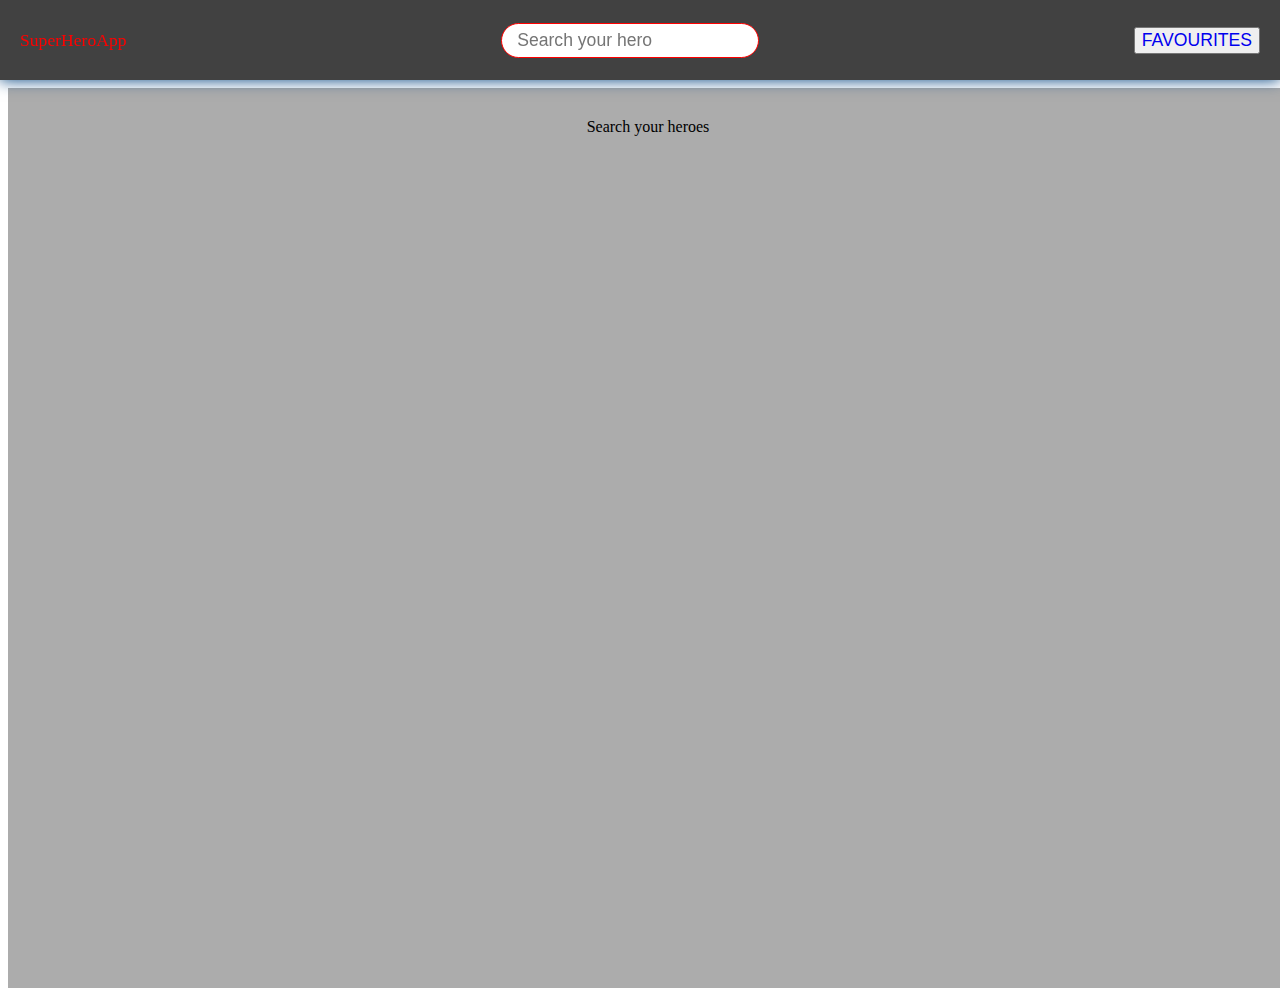
<file: pages/index.html>
<html>    
    <head>
        <meta charset="UTF-8">

        <link rel="stylesheet" href="../styles/index.css">
        
        <title>Home</title>
    <head>

    <body>
        <header>
            <div class="app-name center"><a href='index.html'>SuperHeroApp</a></div>
            <div class="search-container center">
                <input type="text" id="search-data" placeholder="Search your hero">
            </div>
            <div class="favourite-router center">
                <button><a href="favourites.html">FAVOURITES</a></button>
            </div>
        </header>

        <div id="result-container">

            <div id='results'>

                Search your heroes
        
            </div>
        </div>
        


        <script type="text/javascript" src="../scripts/index.js"></script>
        
    </body>
</html>
</file>
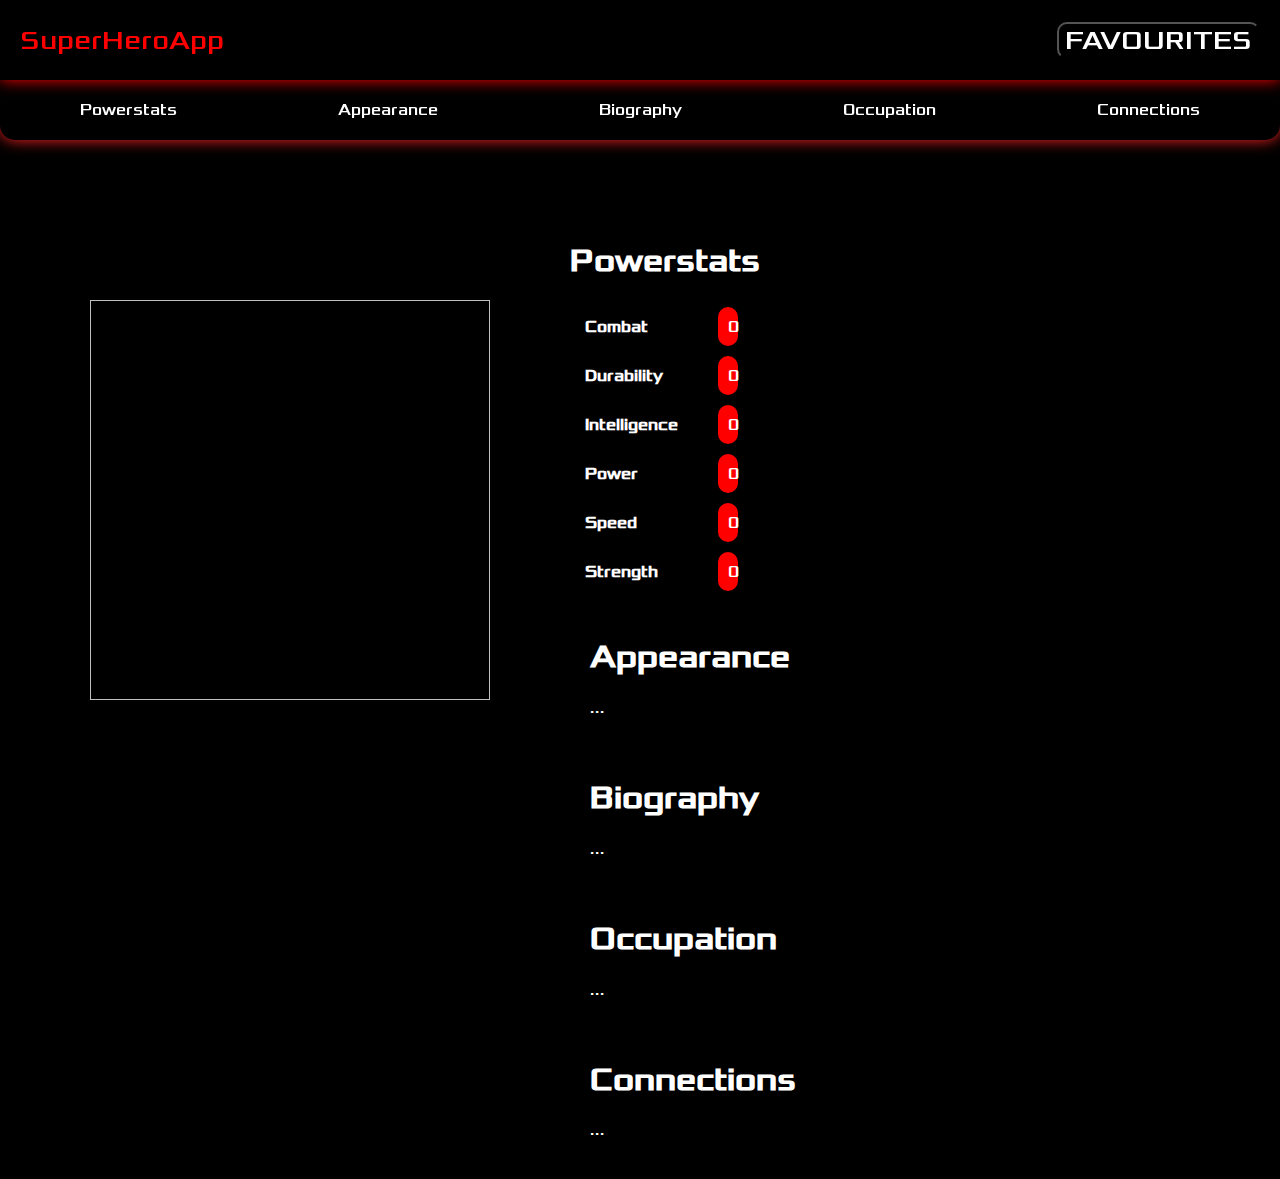
<file: pages/details.html>
<html>    
    <head>
        <meta charset="UTF-8">

        <link rel="stylesheet" href="../styles/details.css">
        
        <title>Details Page</title>
    </head>

    <body>
        <header>
            <div class="app-name center"><a href='index.html'>SuperHeroApp</a></div>
            
            <div class="favourite-router center">
                <button><a href="favourites.html">FAVOURITES</a></button>
            </div>
        </header>

        <div id="main-container">
            <!-- A navigation bar -->
            <div id="top-bar">
                <div><a href="#powerstats">Powerstats</a></div>
                <div><a href="#appearance-target">Appearance</a></div>
                <div><a href="#biography-target">Biography</a></div>
                <div><a href="#occupation-target">Occupation</a></div>
                <div><a href="#connections-target">Connections</a></div>
            </div>
            
            <!-- Hero data will be appended here -->
            <div id='data-container'>

                <div id="image">
                    <img width="400" height="400">
                </div>

                <div id="detail-container">
                    <div class="detail-item">

                        <span class="anchor" id="powerstats"></span>
                        <h1 id="powerstats">Powerstats</h1>
                        
                        <div id="stats-container">
                            <div id="stat-names">
                                <span>Combat</span>
                                <span>Durability</span>
                                <span>Intelligence</span>
                                <span>Power</span>
                                <span>Speed</span>
                                <span>Strength</span>
                            </div>

                            <div id="stat-bars">
                                <div class="bar-container">
                                    <div class="bar combat" style="width: 0%;">0</div>
                                </div>
                                <div class="bar-container">
                                    <div class="bar durability" style="width: 0%;">0</div>
                                </div>
                                <div class="bar-container">
                                    <div class="bar intelligence" style="width: 0%;">0</div>
                                </div>
                                <div class="bar-container">
                                    <div class="bar power" style="width: 0%;">0</div>
                                </div>
                                <div class="bar-container">
                                    <div class="bar speed" style="width: 0%;">0</div>
                                </div>
                                <div class="bar-container">
                                    <div class="bar strength" style="width: 0%;">0</div>
                                </div>
                            </div>
                        </div>

                    <div class="detail-item">
                        <span class="anchor" id="appearance-target"></span>
                        <h1>Appearance</h1>
                        <section id="appearance">...</section>
                    </div>
                    <div class="detail-item">
                        <span class="anchor" id="biography-target"></span>
                        <h1>Biography</h1>
                        <section id="biography">...</section>
                    </div>
                    <div class="detail-item">
                        <span class="anchor" id="occupation-target"></span>
                        <h1>Occupation</h1>
                        <section id="occupation">...</section>
                    </div>
                    <div class="detail-item">
                        <span class="anchor" id="connections-target"></span>
                        <h1>Connections</h1>
                        <section id="connections">...</section>
                    </div>

                </div>
            </div>

        </div>


        <script type="text/javascript" src="../scripts/details.js"></script>
    </body>

</html>
</file>
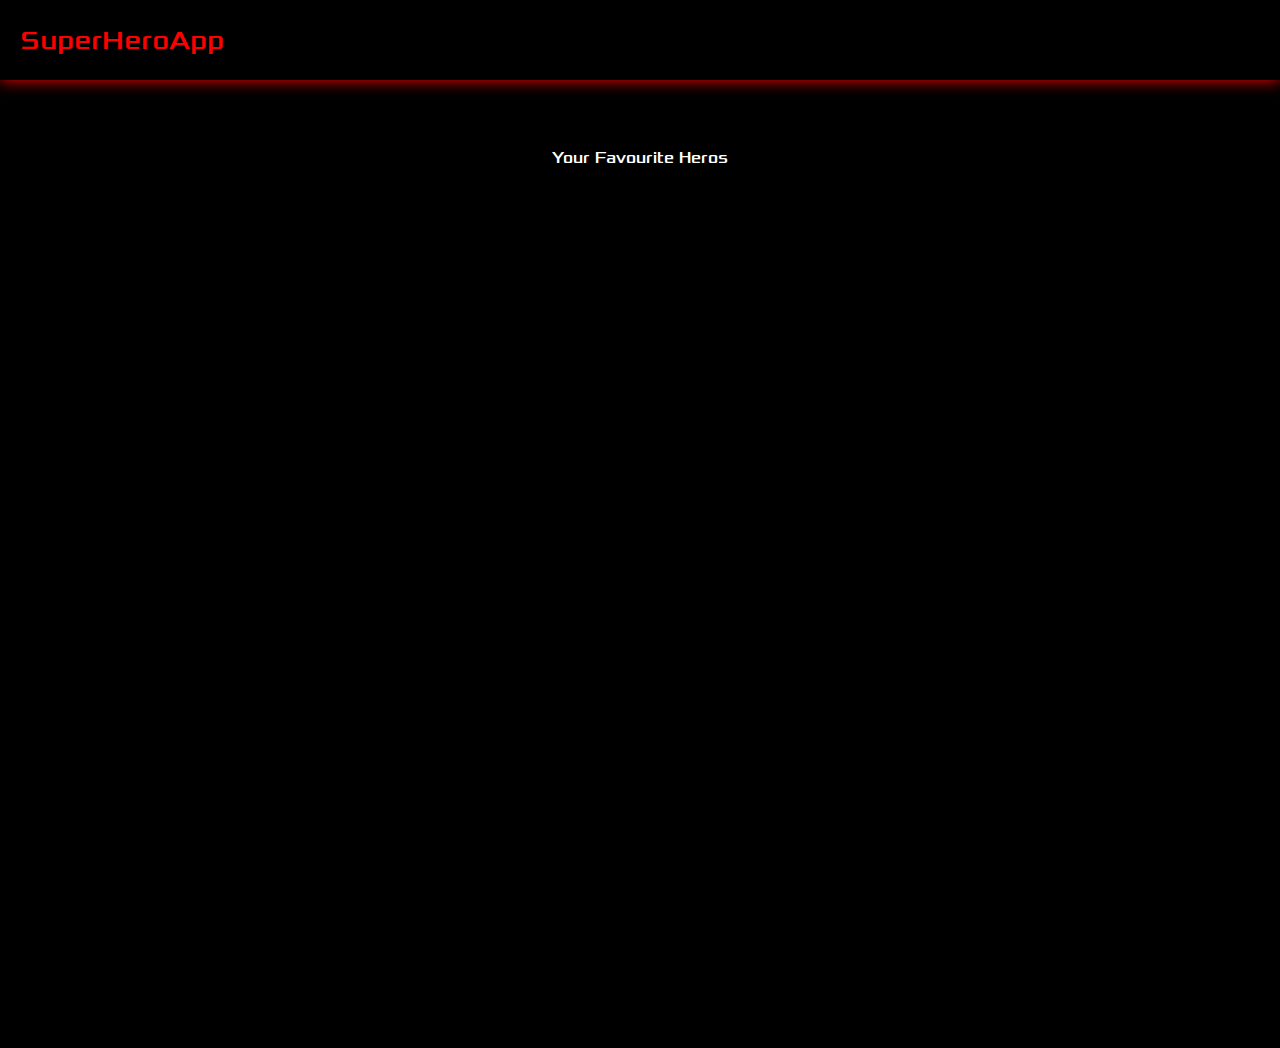
<file: pages/favourites.html>
<html>    
    <head>
        <meta charset="UTF-8">
        <link rel="stylesheet" href="../styles/favourites.css">
        <title>Home</title>
    </head>

    <body>
        <header>
            <div class="app-name center"><a href='index.html'>SuperHeroApp</a></div>
        </header>

        <!-- Notification Alert -->
        <div id="alert" style="visibility:hidden" class="success">Success Message</div>
        <div id="alert" style="visibility:hidden" class="failure">Error Message</div>

        <!-- Main favs  -->
        <div id="result-container">
            <div id='results'>

                Your Favourite Heros
        
            </div>
        </div>
        


        <script type="text/javascript" src="../scripts/favourites.js"></script>
    </body>
</html>
</file>
<file: styles/index.css>
body{
    position: relative;
    width: 100%;
    height: 100%;
}

header{
    position: fixed;
    top: 0px;
    left: 0px;
    width: 100%;
    height: 80px;
    margin: auto;
    background-color: rgb(65, 65, 65);
    color: white;
    display: inline-flex;
    justify-content: space-between;
    box-shadow: 0px 0px 15px 0px #00417e;
    z-index: 99;
}

header *{
    font-size: 1.1rem;
}

.app-name{
    padding-left: 20px;
}

.app-name a{
    text-decoration: none;
    color: red;
}

header input{
    height: 35px;
    width: 100%;
    padding: 15px;
    border: 1px solid red;
    border-radius: 25px;
}

header input:focus{
    border: 3px solid red;
}

header button{
    margin-right: 20px;
}

header button a{
    text-decoration: none;
}

.center {
    display: flex;
    justify-content: center;
    align-items: center;
}


/* Main result body */
#result-container{
    position: relative;
    width: 100%;
    height: 100%;
    background-color: rgb(172, 172, 172);
    top: 80px;
}

#results{
    display: flex;
    flex-direction: row;
    flex-wrap: wrap;
    justify-content: space-around;
    padding-top: 30px;
}

/* Cards */
.card-container{
    display: flex;
    flex-direction: column;
    width: 200px;
    height: 260px;
    border: 2px solid rgb(255, 50, 50);
    border-radius: 15px;
    box-shadow: 0px 0px 15px 0px #00417e;
}

.card-img-container img{
    height: 180px;
    width: 180px;
    border-radius: 15px;
}

.card-name{
    padding: 5px;
}
</file>
<file: styles/details.css>
@font-face{
    font-family: xolonium;
    src: url(../assets/fonts/Xolonium-Regular.ttf);
}

*{
    font-family: Xolonium;
    color: white;
    background-color: black;
}

body, html{
    margin: 0;
}

body{
    position: relative;
    height: 100%;
}

header{
    position: fixed;
    top: 0px;
    left: 0px;
    width: 100%;
    height: 80px;
    margin: auto;
    display: inline-flex;
    justify-content: space-between;
    box-shadow: 0px 0px 15px 0px red;
    z-index: 99;
}

header *{
    font-size: 1.6rem;
    text-decoration: none;
}

.favourite-router *{
    border-radius: 10px;
}

.favourite-router *:hover{
    color: red;
}

.app-name{
    padding-left: 20px;
}

.app-name a{
    text-decoration: none;
    color: red;
}

header button{
    margin-right: 20px;
}

header button a{
    text-decoration: none;
}

.center {
    display: flex;
    justify-content: center;
    align-items: center;
}

#main-container{
    display: flex;
    flex-direction: column;
    justify-content: flex-start;
    width: 100%;
    height: 1vh;
}

#top-bar{
    position: fixed;
    top: 80px;
    left: 0px;
    width: 100%;
    height: 60px;
    display: flex;
    flex-direction: row;
    justify-content: space-around;
    border-bottom-right-radius: 15px;
    border-bottom-left-radius: 15px;
    box-shadow: 0px 0px 15px 0px #ff2121;
    z-index: 10;
}

#top-bar *{
    padding: 20px 0px 20px 0px;
    text-decoration: none;
}

#top-bar *:hover{
    color: red;
}

.anchor{
    display: block;
    height: 200px; /*same height as header*/
    margin-top: -200px; /*same height as header*/
    visibility: hidden;
}


#data-container{
    position: relative;
    margin-top: 200px;
    width: 100%;
    display: flex;
    flex-direction: row;
    justify-content: left;

    background-color: rgba(0, 0, 0, 0);

}

#image{
    display: flex;
    flex-direction: column;
    width: 25%;
    margin-left: 30px;
    padding: 100px;
    align-items: center;
}

#fav_btn{
    margin-top: 30px;
    box-shadow: 0px 0px 15px 0px #ff2121;
    border-radius: 100%;
}

#detail-container{
    position: relative;
    width: 70%;
}

.detail-item{
    padding: 20px;
    width: 80%;
}

#stats-container{
    display: flex;
    flex-direction: row;
    justify-content: left;
    width: 100%;
}

#stat-names{
    display: flex;
    flex-direction: column;
    width: fit-content;
    padding-right: 20px;
}

#stat-names span{
    display: block;
    padding: 15px;
    font-weight: bold;
}

#stat-bars{
    width: 80%;
}

.bar-container{
    background-color: rgba(0, 0, 0, 0);
    width: 60%;
    padding: 5px;
}

.bar{
    background-color: red;
    border-radius: 10px;
    padding: 10px;
    transition-duration: 600ms;
}
</file>
<file: styles/favourites.css>
@font-face{
    font-family: xolonium;
    src: url(../assets/fonts/Xolonium-Regular.ttf);
}

*{
    font-family: Xolonium;
    color: white;
    background-color: black;
}

body, html{
    margin: 0;
}

body{
    position: relative;
    height: 100%;
}

header{
    position: fixed;
    top: 0px;
    left: 0px;
    width: 100%;
    height: 80px;
    margin: auto;
    display: inline-flex;
    justify-content: space-between;
    box-shadow: 0px 0px 15px 0px red;
    z-index: 99;
}

header *{
    font-size: 1.6rem;
    text-decoration: none;
}

.favourite-router *{
    border-radius: 10px;
}

.favourite-router *:hover{
    color: red;
}

.app-name{
    padding-left: 20px;
}

.app-name a{
    text-decoration: none;
    color: red;
}

.center {
    display: flex;
    justify-content: center;
    align-items: center;
}


/* Main result body */
#result-container{
    position: relative;
    width: 100%;
    height: 100%;
    background-color: rgb(172, 172, 172);
    top: 80px;
}

#results{
    display: flex;
    flex-direction: row;
    flex-wrap: wrap;
    justify-content: space-around;
    padding-top: 30px;
    height: 100%;
}

/* Cards */
.card-container{
    display: flex;
    flex-direction: column;
    width: 300px;
    height: 450px;
    border: 2px solid rgb(255, 50, 50);
    border-radius: 15px;
    box-shadow: 0px 0px 15px 0px #5a5a5a;
}

.card-img-container img{
    height: 180px;
    width: 180px;
    border-radius: 15px;
}

.card-name{
    padding: 5px;
}

/* Stats */
#stats-container{
    margin-top: 10px;
    display: flex;
    flex-direction: row;
    justify-content: left;
    width: 100%;
}

#stat-names{
    display: flex;
    flex-direction: column;
    width: fit-content;
    padding-right: 10px;
}

#stat-names span{
    display: block;
    padding: 5px;
    padding-left: 15px;
}

#stat-bars{
    width: 90%;
    font-size: .9rem;
}

.bar-container{
    background-color: rgba(0, 0, 0, 0);
    width: 82%;
    padding: 2px 0px 2px 0px;
    margin-top: 3px;
}

.bar{
    background-color: red;
    border-radius: 10px;
    padding: 2px 0px 2px 0px;
    padding-left: 5px;
}
</file>
